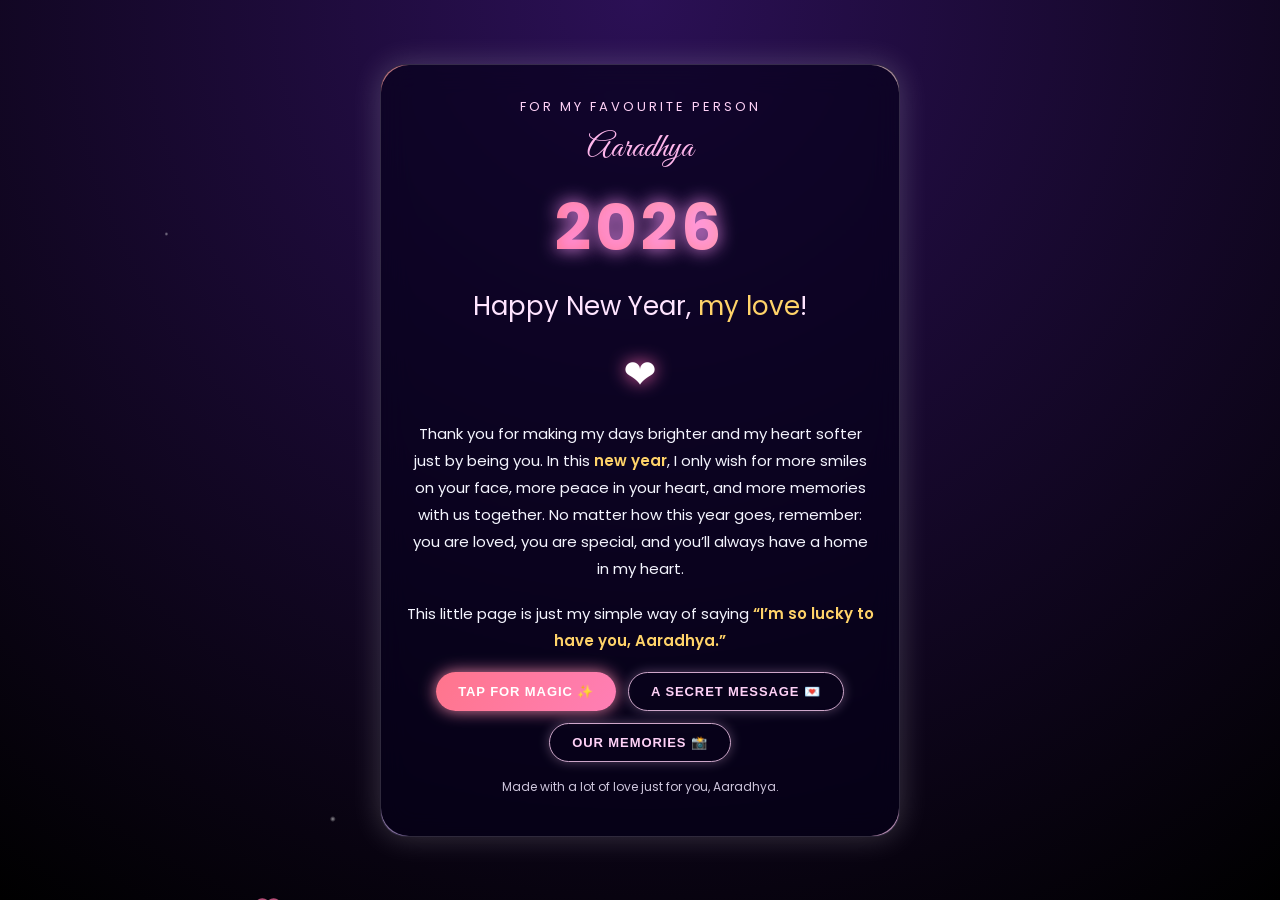
<file: index.html>
<!DOCTYPE html>
<html lang="en">
<head>
  <meta charset="UTF-8" />
  <title>Happy New Year Aaradhya</title>
  <meta name="viewport" content="width=device-width, initial-scale=1.0" />
  <link href="https://fonts.googleapis.com/css2?family=Poppins:wght@300;400;600;700&family=Great+Vibes&display=swap" rel="stylesheet" />
  <link rel="stylesheet" href="style.css" />
</head>

<body>
  <div class="stars"></div>
  <div id="hearts-container"></div>

  <div class="container">
    <div class="small-text">For my favourite person</div>
    <div class="name">Aaradhya</div>

    <div class="year">2026</div>
    <div class="headline">Happy New Year, <span>my love</span>!</div>

    <div class="heart-big">❤️</div>

    <p class="main-message">
      Thank you for making my days brighter and my heart softer just by being you.
      In this <span class="highlight">new year</span>, I only wish for more smiles on your face, more peace in your heart, and more memories with us together.
      No matter how this year goes, remember: you are loved, you are special, and you’ll always have a home in my heart.
    </p>

    <p class="main-message">
      This little page is just my simple way of saying
      <span class="highlight">“I’m so lucky to have you, Aaradhya.”</span>
    </p>

    <div class="btn-row">
      <button class="btn btn-primary" onclick="makeFireworks()">Tap for Magic ✨</button>
      <button class="btn btn-outline" onclick="showLoveMessage()">A Secret Message 💌</button>
      <button class="btn btn-outline" onclick="window.location.href='memories.html'">Our Memories 📸</button>
    </div>

    <div id="extraMessage" class="footer-note" style="display: none;">
      P.S. One day, when we look back at this New Year,
      I hope we smile and say, “This is where our forever kept getting better.”
    </div>

    <div class="footer-note">
      Made with a lot of love just for you, Aaradhya.
    </div>
  </div>

  <script src="script.js"></script>
</body>
</html>
</file>
<file: style.css>
* {
  margin: 0;
  padding: 0;
  box-sizing: border-box;
}

body {
  min-height: 100vh;
  display: flex;
  align-items: center;
  justify-content: center;
  background: radial-gradient(circle at top, #2b1055, #000);
  overflow: hidden;
  color: #fff;
  font-family: "Poppins", system-ui, -apple-system, BlinkMacSystemFont,
    "Segoe UI", sans-serif;
}

/* Stars background */
.stars {
  position: fixed;
  top: 0;
  left: 0;
  width: 130%;
  height: 130%;
  pointer-events: none;
  background-image:
    radial-gradient(2px 2px at 10% 20%, rgba(255, 255, 255, 0.7), transparent),
    radial-gradient(2px 2px at 80% 30%, rgba(255, 255, 255, 0.7), transparent),
    radial-gradient(2px 2px at 50% 80%, rgba(255, 255, 255, 0.7), transparent),
    radial-gradient(3px 3px at 20% 70%, rgba(255, 255, 255, 0.8), transparent),
    radial-gradient(3px 3px at 90% 60%, rgba(255, 255, 255, 0.8), transparent);
  animation: starsMove 18s linear infinite;
  opacity: 0.7;
  z-index: 0;
}

@keyframes starsMove {
  0% {
    transform: translate3d(0, 0, 0);
  }
  100% {
    transform: translate3d(-40px, -60px, 0);
  }
}

/* Floating hearts background (love rain) */
#hearts-container {
  position: fixed;
  inset: 0;
  overflow: hidden;
  pointer-events: none;
  z-index: 1;
}

.heart-floating {
  position: absolute;
  width: 16px;
  height: 16px;
  background-color: #ff6fa5;
  transform: rotate(45deg);
  animation: floatUp 8s linear infinite;
  opacity: 0.7;
}

.heart-floating::before,
.heart-floating::after {
  content: "";
  position: absolute;
  width: 16px;
  height: 16px;
  background-color: #ff6fa5;
  border-radius: 50%;
}

.heart-floating::before {
  top: -8px;
  left: 0;
}

.heart-floating::after {
  left: -8px;
  top: 0;
}

@keyframes floatUp {
  0% {
    transform: translateY(0) rotate(45deg);
    opacity: 0;
  }
  20% {
    opacity: 0.95;
  }
  100% {
    transform: translateY(-120vh) rotate(45deg);
    opacity: 0;
  }
}

/* Main glass card */
.container {
  position: relative;
  text-align: center;
  padding: 32px 24px 40px;
  max-width: 520px;
  width: 92%;
  border-radius: 26px;
  background: rgba(6, 0, 25, 0.65);
  box-shadow: 0 0 30px rgba(255, 255, 255, 0.2);
  backdrop-filter: blur(14px);
  border: 1px solid rgba(255, 255, 255, 0.16);
  z-index: 5;
  overflow: hidden;
}

/* Gradient border glow */
.container::before {
  content: "";
  position: absolute;
  inset: -2px;
  border-radius: 30px;
  padding: 2px;
  background: linear-gradient(135deg, #ff9a9e, #fad0c4, #a18cd1, #fbc2eb);
  -webkit-mask:
    linear-gradient(#000 0 0) content-box,
    linear-gradient(#000 0 0);
  -webkit-mask-composite: xor;
  mask-composite: exclude;
  opacity: 0.7;
  pointer-events: none;
}

/* Text styles */
.small-text {
  font-size: 13px;
  letter-spacing: 3px;
  text-transform: uppercase;
  color: #ffd1f7;
  margin-bottom: 10px;
}

.name {
  font-family: "Great Vibes", cursive;
  font-size: 34px;
  color: #ffb6ec;
  margin-bottom: 10px;
}

.year {
  font-size: 64px;
  font-weight: 700;
  letter-spacing: 4px;
  margin-bottom: 12px;
  background: linear-gradient(45deg, #ffcc70, #ff758c, #ff9a9e, #fbc2eb);
  -webkit-background-clip: text;
  color: transparent;
  text-shadow: 0 0 18px rgba(255, 153, 255, 0.9);
}

.headline {
  font-size: 26px;
  margin-bottom: 18px;
  color: #ffe4ff;
}

.headline span {
  color: #ffd369;
}

/* Big pulsing heart */
.heart-big {
  font-size: 40px;
  display: inline-block;
  margin-bottom: 16px;
  text-shadow: 0 0 18px rgba(255, 105, 180, 0.9);
  animation: bigBeat 1.3s infinite ease-in-out;
}

@keyframes bigBeat {
  0%, 100% {
    transform: scale(1);
  }
  25% {
    transform: scale(1.25);
  }
  50% {
    transform: scale(0.9);
  }
  75% {
    transform: scale(1.15);
  }
}

.main-message {
  font-size: 15px;
  line-height: 1.8;
  color: #f5f5ff;
  margin-bottom: 18px;
}

.highlight {
  color: #ffd369;
  font-weight: 600;
}

/* Buttons */
.btn-row {
  margin-top: 10px;
  display: flex;
  justify-content: center;
  gap: 12px;
  flex-wrap: wrap;
}

.btn {
  padding: 11px 22px;
  border-radius: 999px;
  border: none;
  cursor: pointer;
  font-size: 13px;
  letter-spacing: 0.9px;
  text-transform: uppercase;
  font-weight: 600;
  transition: 0.28s;
  position: relative;
  overflow: hidden;
}

/* Neon primary button with pulse glow */
.btn-primary {
  color: #fff;
  background: linear-gradient(120deg, #ff758c, #ff7eb3, #ff9a9e);
  background-size: 200%;
  box-shadow: 0 0 16px rgba(255, 143, 178, 0.9);
  animation: btnPulse 1.8s ease-in-out infinite;
}

@keyframes btnPulse {
  0%, 100% {
    box-shadow: 0 0 16px rgba(255, 143, 178, 0.7);
  }
  50% {
    box-shadow: 0 0 26px rgba(255, 143, 178, 1);
  }
}

.btn-primary::after {
  content: "";
  position: absolute;
  inset: -4px;
  border-radius: inherit;
  background: inherit;
  filter: blur(12px);
  opacity: 0;
  transition: opacity 0.3s ease;
  z-index: -1;
}

.btn-primary:hover {
  transform: translateY(-2px) scale(1.04);
  background-position: 100% 0;
}

.btn-primary:hover::after {
  opacity: 1;
}

.btn-outline {
  background: transparent;
  color: #ffd1f7;
  border: 1px solid rgba(255, 209, 247, 0.8);
  box-shadow: 0 0 12px rgba(255, 209, 247, 0.3);
}

.btn-outline:hover {
  background: rgba(255, 209, 247, 0.14);
  transform: translateY(-2px);
  box-shadow: 0 0 18px rgba(255, 209, 247, 0.6);
}

.footer-note {
  margin-top: 16px;
  font-size: 12px;
  opacity: 0.85;
  color: #f2e9ff;
}

#extraMessage {
  margin-top: 16px;
}

/* Fireworks dots */
.firework {
  position: fixed;
  width: 6px;
  height: 6px;
  border-radius: 50%;
  background: radial-gradient(circle, #fff, transparent);
  box-shadow: 0 0 15px #fff, 0 0 40px #ff9de2, 0 0 60px #ffcc70;
  pointer-events: none;
  animation: explode 0.9s ease-out forwards;
  z-index: 3;
}

@keyframes explode {
  0% {
    transform: scale(0.2);
    opacity: 1;
  }
  70% {
    transform: scale(1.8);
    opacity: 1;
  }
  100% {
    transform: scale(0.1);
    opacity: 0;
  }
}

/* Responsive */
@media (max-width: 480px) {
  .year {
    font-size: 46px;
  }
  .headline {
    font-size: 22px;
  }
  .main-message {
    font-size: 14px;
  }
  .name {
    font-size: 30px;
  }
}
</file>
